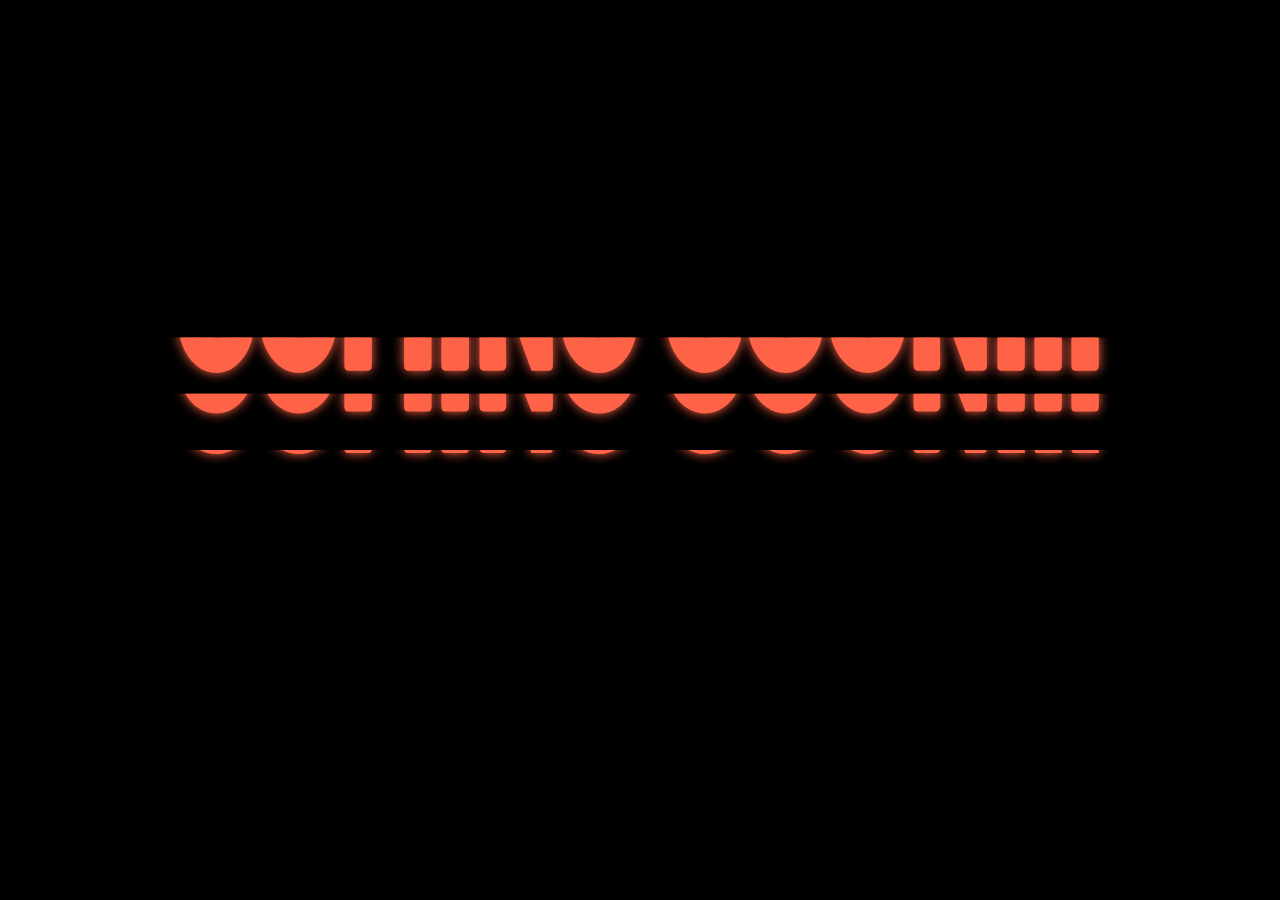
<file: soon.html>
<!DOCTYPE html>
<html lang="en">
<head>
    <meta charset="UTF-8">
    <meta name="viewport" content="width=device-width, initial-scale=1.0">
    <link rel="shortcut icon" type="image/jpg" href="img/logo_size.jpg"/>
    <link rel="stylesheet" href="soon.css">
    <title>Coming Soon</title>
</head>
<body>
    <h1 class="jt --debug">
        <span class="jt__row">
          <span class="jt__text">Coming Soon...</span>
        </span>
        <span class="jt__row jt__row--sibling" aria-hidden="true">
          <span class="jt__text">Coming Soon...</span>
        </span>
        <span class="jt__row jt__row--sibling" aria-hidden="true">
          <span class="jt__text">Coming Soon...</span>
        </span>
        <span class="jt__row jt__row--sibling" aria-hidden="true">
          <span class="jt__text">Coming Soon...</span>
        </span>
      </h1>
</body>
</html>
</file>
<file: soon.css>
@import url('https://fonts.googleapis.com/css2?family=Staatliches&display=swap');

.jt {
  position: relative;
  font-size: 20vmin;
  font-family: 'Staatliches', sans-serif;
  text-transform: uppercase;
  font-display: swap;
  text-shadow: 0 0 10px tomato;
}

.jt__row {
  display: block;
}
.jt__row:nth-child(1) {
  clip-path: polygon(-10% 75%, 110% 75%, 110% 110%, -10% 110%);
}
.jt__row:nth-child(2) {
  clip-path: polygon(-10% 50%, 110% 50%, 110% 75.3%, -10% 75.3%);
}
.jt__row:nth-child(3) {
  clip-path: polygon(-10% 25%, 110% 25%, 110% 50.3%, -10% 50.3%);
}
.jt__row:nth-child(4) {
  clip-path: polygon(-10% 0%, 110% 0%, 110% 25.3%, -10% 25.3%);
}

.jt__row.jt__row--sibling {
  position: absolute;
  top: 0;
  left: 0;
  user-select: none;
}

.jt__text {
  display: block;
  transform-origin: bottom left;
  animation: moveIn 2s 0s cubic-bezier(.36,0,.06,1) alternate infinite ;
}
.jt__row:nth-child(1) .jt__text {
  transform: translateY(-0.1em);
}
.jt__row:nth-child(2) .jt__text {
  transform: translateY(-0.3em) scaleY(1.1);
}
.jt__row:nth-child(3) .jt__text {
  transform: translateY(-0.5em) scaleY(1.2) ;
}
.jt__row:nth-child(4) .jt__text {
  transform: translateY(-0.7em) scaleY(1.3) ;
}
.jt__row:nth-child(5) .jt__text {
  transform: translateY(-0.9em) scaleY(1.4) ;
}
.jt__row:nth-child(6) .jt__text {
  transform: translateY(-1.1em) scaleY(1.5) ;
}

@keyframes moveIn {
  50%, 100% { 
    transform: translateY(0em)
  }
  0%   { 
  opacity: 0; 
  filter: blur(10px);
  
  }
  100% { 
  opacity: 1; 
  filter: blur(0px);
  }
}



.debug .jt__row:nth-child(even) {
  color: black;
  background: white;
}
.debug .jt__row:nth-child(odd) {
  color: white;
  background: black;
}

* { box-sizing: border-box }

html, body {
  margin: 0;
  background: black;
  color: tomato;
  height: 100%;
}

body {
  display: flex;
  align-items: center;
  justify-content: center;
  flex-direction: column;
}
</file>
